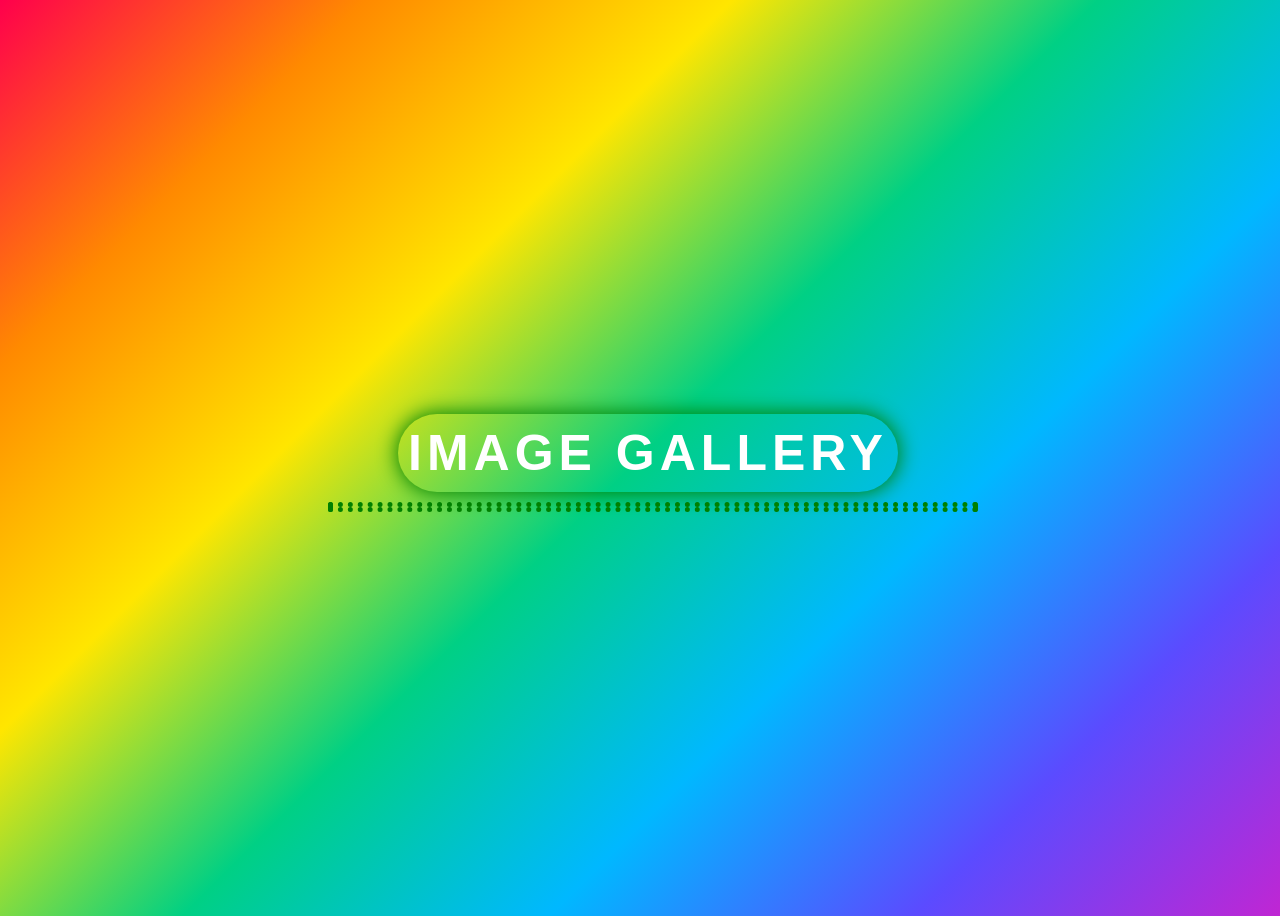
<file: index.html>
<!doctype html>
<html lang="en">
  <head>
    <meta charset="UTF-8" />
    <meta name="viewport" content="width=device-width, initial-scale=1.0" />
    <title>Image Gallery Welcome Screen</title>
    <link rel="stylesheet" href="style.css" />
  </head>
  <body class="welcome-body">
    <span class="h1-span"> <h1 class="welcome-h1">IMAGE GALLERY</h1></span>
    <span class="hr-span"><hr /></span>
    <script src="main.js" type="module"></script>
  </body>
  
</html>
</file>
<file: style.css>
/*Beginning of styles for the welcome screen*/
.welcome-body {
  display: flex;
  justify-content: center;
  align-items: center;
  flex-direction: column;
  gap: 0px;
  background: linear-gradient(
    135deg,
    #ff004c,
    #ff8a00,
    #ffe600,
    #00d084,
    #00b8ff,
    #5b4bff,
    #c026d3
  );
  width: 100%;
  height: 100dvh;
}
.welcome-h1 {
  letter-spacing: 5px;
  font-size: 50px;
  margin: 0;
  color: white;
  box-shadow: 0px 0px 20px 1px red;
  animation-name: outer;
  animation-duration: 10s;
  border-radius: inherit;
  padding: 10px;
  font-family: "Segoe UI", Tahoma, Geneva, Verdana, sans-serif;
  animation-fill-mode: forwards;
}
.h1-span {
  border-radius: 50px;
  padding: 10px;
}
hr {
  margin: 0;
  border-width: 5px;
  border-style: dotted;
  width: 0;
  animation: hranimation;
  animation-duration: 10s;
  animation-timing-function: linear;
  animation-iteration-count: 1;
  animation-fill-mode: forwards;
}

.hr-span {
  width: 50%;
}
@keyframes hranimation {
  to {
    width: 100%;
  }
  0% {
    border-color: red;
  }
  50% {
    border-color: yellow;
  }
  100% {
    border-color: green;
    width: 100%;
  }
}

@keyframes outer {
  0% {
    box-shadow: 0px 0px 20px 1px red;
  }
  50% {
    box-shadow: 0px 0px 20px 1px yellow;
  }
  100% {
    box-shadow: 0px 0px 20px 1px green;
  }
}
/*End of styles for the welcome screen*/

/*Styles for index.html */
.indexbody {
  width: 100%;
  height: 100vh;
  display: flex;
  gap: 20px;
  flex-direction: column;
}
header {
  width: 100%;
  height: 10%;
  margin: 0;
  display: flex;
  justify-content: space-between;
  align-items: center;
}
#header-left {
  display: flex;
  gap: 10px;
}
#filter-div {
  width: auto;
  justify-self: left;
  position: relative;
  display: flex;
  align-items: center;
  margin-right: 20px;
}
#filter {
  appearance: none;
  -webkit-appearance: none;
  padding-right: 40px;
  border: 1px solid rgba(128, 128, 128, 0.4);
  cursor: pointer;
}
#filter option {
  color: black;
  background-color: white;
}
body[style*="background-color: black"] #filter {
  background-color: rgba(255, 255, 255, 0.1);
  color-scheme: dark;
}
body[style*="background-color: black"] #filter option {
  color: white;
  background-color: black;
}
#filter-icon {
  position: absolute;
  right: 12px;
  width: 20px;
  height: 20px;
  pointer-events: none;
}
svg {
  margin: 0;
  width: 50px;
  margin: 0;
  height: 60px;
  display: inline;
}
#cancel {
  display: none;
  margin: 0;
  padding: 0;
  height: 50px;
}
#ham {
  display: inline;
}
.headerh1 {
  margin: 0;
  text-align: center;
  letter-spacing: 20px;
  font-size: 50px;
  white-space: nowrap;
  font-family: "Gill Sans", "Gill Sans MT", Calibri, "Trebuchet MS", sans-serif;
}
main {
  width: 100%;
  display: flex;
}
aside {
  z-index: 1;
  height: 100dvh;
  display: none;
  width: 30%;
  padding: 10px;
  flex-direction: column;
  gap: 20px;
  animation: aside-in 0.4s ease;
}
@keyframes aside-in {
  from {
    opacity: 0;
    transform: translateX(-40px);
  }
  to {
    opacity: 1;
    transform: translateX(0);
  }
}
#pics {
  display: flex;
  flex-direction: column;
  gap: 20px;
}
#pics > a {
  background-color: rgba(0, 0, 0, 0.05);
  padding: 10px;
  border-radius: 10px;
  text-decoration: none;
  color: inherit;
  font-size: 20px;
  font-family: "Gill Sans", "Gill Sans MT", Calibri, "Trebuchet MS", sans-serif;
}
select {
  border: 0;
  background-color: rgba(0, 0, 0, 0.05);
  width: 100%;
  padding: 10px;
  border-radius: 10px;
  color: inherit;
  text-decoration: none;
  font-size: 20px;
  font-family: "Gill Sans", "Gill Sans MT", Calibri, "Trebuchet MS", sans-serif;
}
section {
  columns: 5;
  width: 100%;
  column-gap: 10px;
  gap: 5px;
}

.my-pictures {
  display: none;
  width: 100%;
  height: 100dvh;
  justify-content: center;
  align-items: center;
  font-size: 30px;
  letter-spacing: 10%;
}
.default-pictures {
  display: block;
}
.image-land {
  transition: display 1s;
  display: none;
  padding: 1%;
  background-color: rgba(41, 40, 44, 0.8);
  width: 100%;
  height: 100dvh;
  justify-content: center;
  align-items: center;
  flex-direction: column;
}
.image-land-svg {
  display: flex;
  justify-content: flex-end;
  width: 90%;
  height: 10%;
}
.image-land-svg > svg {
  height: 100%;
}
.image-land-div {
  width: 80%;
  height: 90%;
  display: flex;
  justify-content: space-between;
  align-items: center;
  gap: 10px;
}
.big-img-span {
  display: flex;
  align-items: center;
  justify-content: center;
  flex: 1;
  min-width: 0;
  height: 100%;
}
.nav-btn {
  display: flex;
  justify-content: center;
  align-items: center;
  flex-shrink: 0;
  border: 0;
  padding: 10px;
  border-radius: 10px;
  background-color: rgba(255, 255, 255, 0.2);
  color: inherit;
  cursor: pointer;
  transition: 0.5s;
}
.nav-btn > svg {
  width: 30px;
  height: 30px;
}
.nav-btn:hover {
  transform: scale(1.05);
  background-color: rgba(255, 255, 255, 0.35);
}
.nav-btn:active {
  transform: scale(0.95);
}
#big-img {
  width: 100%;
  height: 95%;
  object-fit: contain;
  opacity: 0;
  transition: opacity 0.5s ease;
}

img {
  border-radius: 20px;
  margin: 0px;
  height: auto;
  object-fit: cover;
  width: 100%;
  transition: 0.5s;
}
.default-pictures > img:hover {
  transform: scale(1.05);
  box-shadow: 0px 0px 20px 10px white;
}

@media (max-width: 720px) {
  header {
    justify-content: center;
    padding-left: 40px;
  }
  .headerh1 {
    letter-spacing: 0;
    font-size: 30px;
  }
  svg {
    width: 30px;
  }
  .welcome-h1 {
    font-size: 20px;
    white-space: nowrap;
    letter-spacing: 0;
  }
  .h1-span {
    padding: 5px;
  }
}

/*Responsive styles for tablets and phones*/
@media (max-width: 1024px) {
  .welcome-body {
    margin: 0;
  }
  .indexbody {
    box-sizing: border-box;
    height: auto;
    min-height: 100dvh;
    margin: 0;
    padding: 0 15px;
    gap: 10px;
  }
  header {
    height: auto;
    padding-top: 10px;
    padding-bottom: 10px;
    gap: 10px;
  }
  #header-left {
    align-items: center;
    gap: 10px;
  }
  #filter-div {
    margin-right: 0;
  }
  #ham {
    height: 50px;
  }
  .headerh1 {
    font-size: 40px;
    letter-spacing: 10px;
  }
  aside {
    box-sizing: border-box;
    width: 50%;
  }
  .default-pictures {
    columns: 4;
  }
  .image-land {
    box-sizing: border-box;
  }
  .image-land-div {
    width: 90%;
  }
  footer {
    padding: 10px 0;
    text-align: center;
    font-size: 14px;
  }
}

@media (max-width: 860px) {
  .default-pictures {
    columns: 3;
  }
}

@media (max-width: 720px) {
  .indexbody {
    padding: 0 10px;
  }
  header {
    justify-content: space-between;
    padding: 10px 0;
  }
  #header-left {
    gap: 15px;
  }
  .headerh1 {
    font-size: 30px;
    letter-spacing: 0;
  }
  #ham,
  #cancel {
    height: 30px;
  }
  #filter {
    font-size: 16px;
    padding: 8px 34px 8px 10px;
  }
  #filter-icon {
    right: 10px;
    width: 18px;
    height: 18px;
  }
  aside {
    width: 100%;
  }
  .default-pictures {
    column-gap: 6px;
  }
  .my-pictures > span > h1 {
    font-size: 24px;
    text-align: center;
  }
  .image-land-svg {
    width: 100%;
  }
  .image-land-div {
    width: 100%;
    gap: 6px;
  }
  .nav-btn {
    padding: 6px;
  }
  .nav-btn > svg {
    width: 22px;
    height: 22px;
  }
  .hr-span {
    width: 80%;
  }
  footer {
    font-size: 12px;
  }
}

@media (min-width: 481px) and (max-width: 720px) {
  .welcome-h1 {
    font-size: 32px;
    letter-spacing: 2px;
  }
}

@media (max-width: 480px) {
  .default-pictures {
    columns: 2;
  }
}

@media (max-width: 360px) {
  .welcome-h1 {
    font-size: 18px;
  }
  .headerh1 {
    font-size: 24px;
  }
  #header-left {
    gap: 8px;
  }
  #filter {
    padding: 8px 30px 8px 8px;
  }
  #filter-icon {
    right: 8px;
  }
}

@media (max-width: 1024px) and (max-height: 500px) and (orientation: landscape) {
  .welcome-h1 {
    font-size: 24px;
  }
  .headerh1 {
    font-size: 26px;
    letter-spacing: 4px;
  }
  .default-pictures {
    columns: 3;
  }
  aside {
    gap: 10px;
    overflow-y: auto;
  }
  .image-land-svg {
    height: 14%;
  }
  .image-land-div {
    height: 86%;
  }
}

@media (hover: none) {
  .default-pictures > img:hover {
    transform: none;
    box-shadow: none;
  }
  .nav-btn:hover {
    transform: none;
    background-color: rgba(255, 255, 255, 0.2);
  }
}

/* Fullscreen image viewer on mobile only */
@media (max-width: 720px) {
  .image-land {
    position: fixed;
    inset: 0;
    z-index: 100;
    width: 100vw;
    height: 100dvh;
    padding: 0;
    background-color: rgba(0, 0, 0, 0.95);
  }

  /* close button floats over the image */
  .image-land-svg {
    position: absolute;
    top: 10px;
    right: 10px;
    width: auto;
    height: 40px;
    z-index: 2;
  }
  .image-land-svg > svg {
    width: 40px;
    height: 40px;
  }

  .image-land-div {
    position: relative;
    width: 100%;
    height: 100%;
    gap: 0;
  }

  /* the image fills the whole screen */
  .big-img-span {
    position: absolute;
    inset: 0;
    width: 100%;
    height: 100%;
  }
  #big-img {
    width: 100%;
    height: 100%;
    border-radius: 0;
    object-fit: contain;
  }

  /* prev/next buttons float over the image, left and right */
  .nav-btn {
    position: absolute;
    top: calc(50% - 20px);
    z-index: 2;
    background-color: rgba(0, 0, 0, 0.45);
  }
  .nav-btn:first-child {
    left: 8px;
  }
  .nav-btn:last-child {
    right: 8px;
  }
  .nav-btn:hover,
  .nav-btn:active {
    transform: none;
  }
}
</file>
